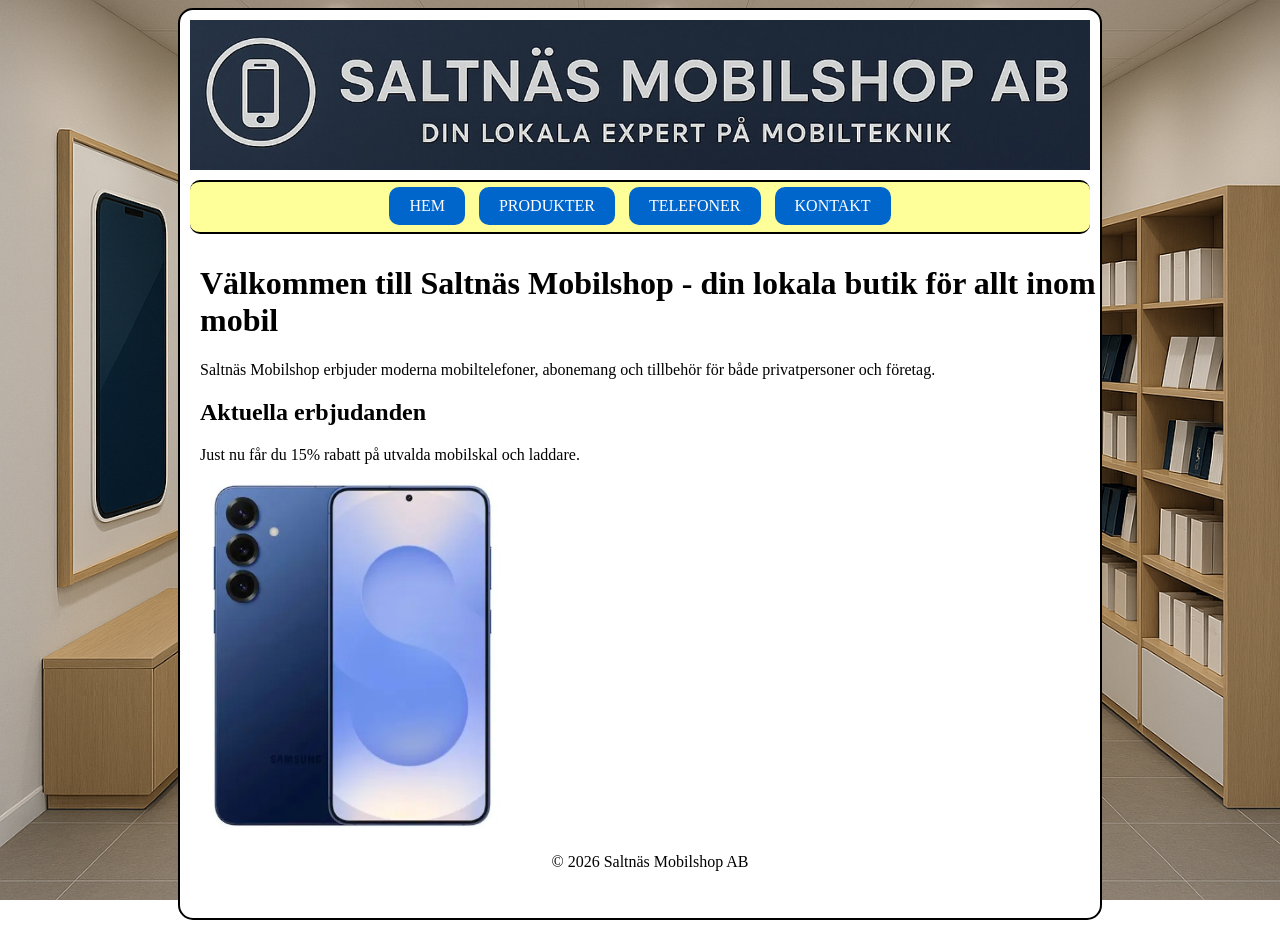
<file: index.html>
<!DOCTYPE html>
<html lang="sv">

<head>
 <title> Saltnäs Mobilshop CSS </title>
 <meta charset="UTF-8">
 <meta name="viexport" content=width=device-width, initial scale="1.0">
 <link rel="stylesheet" href="style.css">
</head>

<body>
 <div id="container">
  <div id="header"> </div>
  <div id="nav">
   <a href="index.html"> HEM </a>
   <a href="produkter.html"> PRODUKTER </a>
   <a href="telefoner.html"> TELEFONER </a>
   <a href="kontakt.html"> KONTAKT </a>
  </div>

  <div id="content">
   <h1> Välkommen till Saltnäs Mobilshop - din lokala butik för allt inom mobil </h1>
   <p> Saltnäs Mobilshop erbjuder moderna mobiltelefoner, abonemang och tillbehör för både privatpersoner och företag. </p>
   <h2> Aktuella erbjudanden </h2>
   <p> Just nu får du 15% rabatt på utvalda mobilskal och laddare. </p>
   <img src=Samsung.jpg alt="Mobiltelefon" width="300">
  </div>

  <div id="foot">
   &copy; 2026 Saltnäs Mobilshop AB
  </div>

 </div>

</body>
</html>
</file>
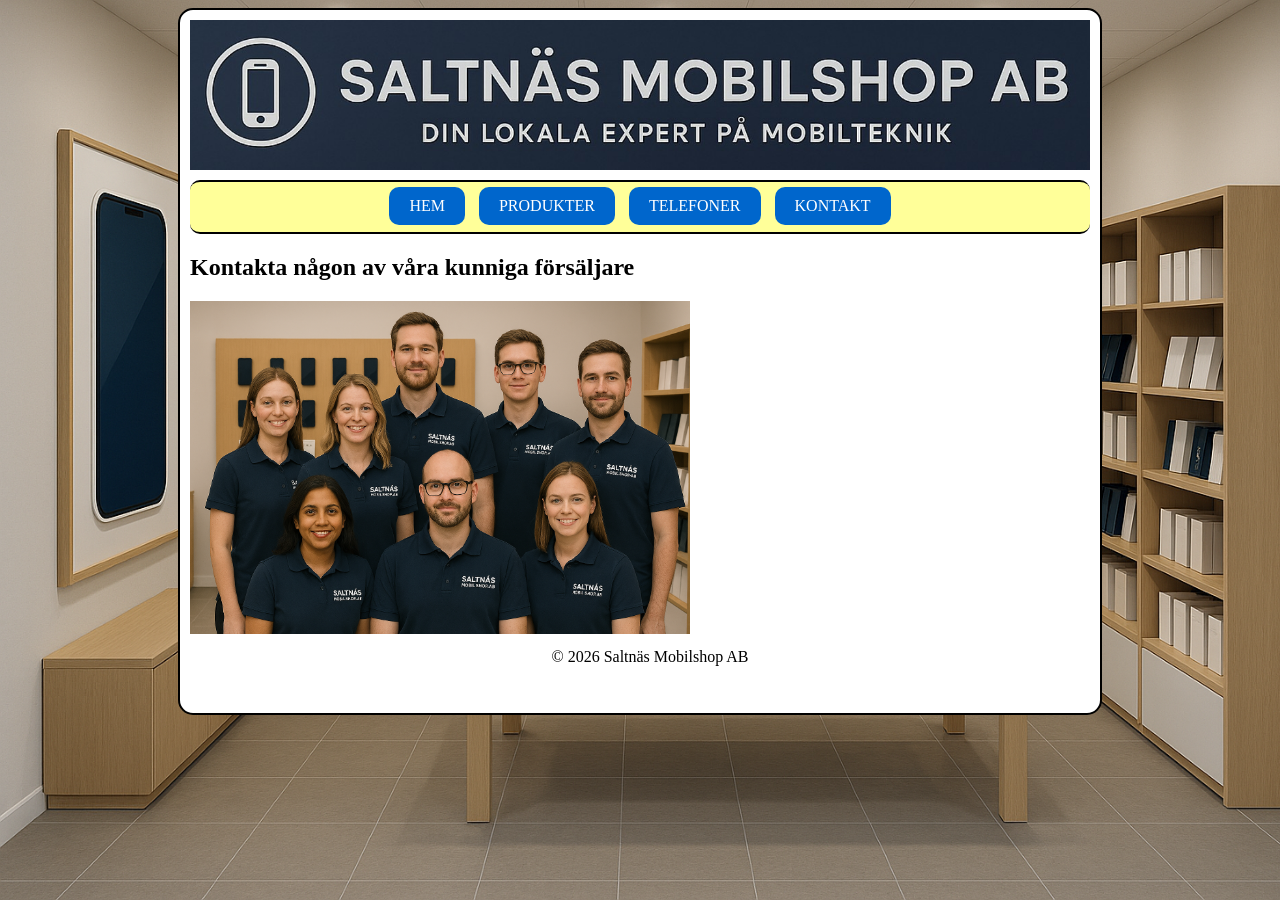
<file: kontakt.html>
<!DOCTYPE html>
<html lang="sv">

<head>
 <title> Produkter CSS </title>
 <meta charset="UTF-8">
 <meta name="viexport" content=width=device-width, initial scale="1.0">
 <link rel="stylesheet" href="style.css">
</head>

<body>
 <div id="container">
  <div id="header"> </div>
  <div id="nav">
   <a href="index.html"> HEM </a>
   <a href="produkter.html"> PRODUKTER </a>
   <a href="telefoner.html"> TELEFONER </a>
   <a href="kontakt.html"> KONTAKT </a>
  </div>

<h2> Kontakta någon av våra kunniga försäljare </h2>
<img src="personalen.jpg" alt="Personalen" width="500">



<div id="foot">
 &copy; 2026 Saltnäs Mobilshop AB
</div>
</file>
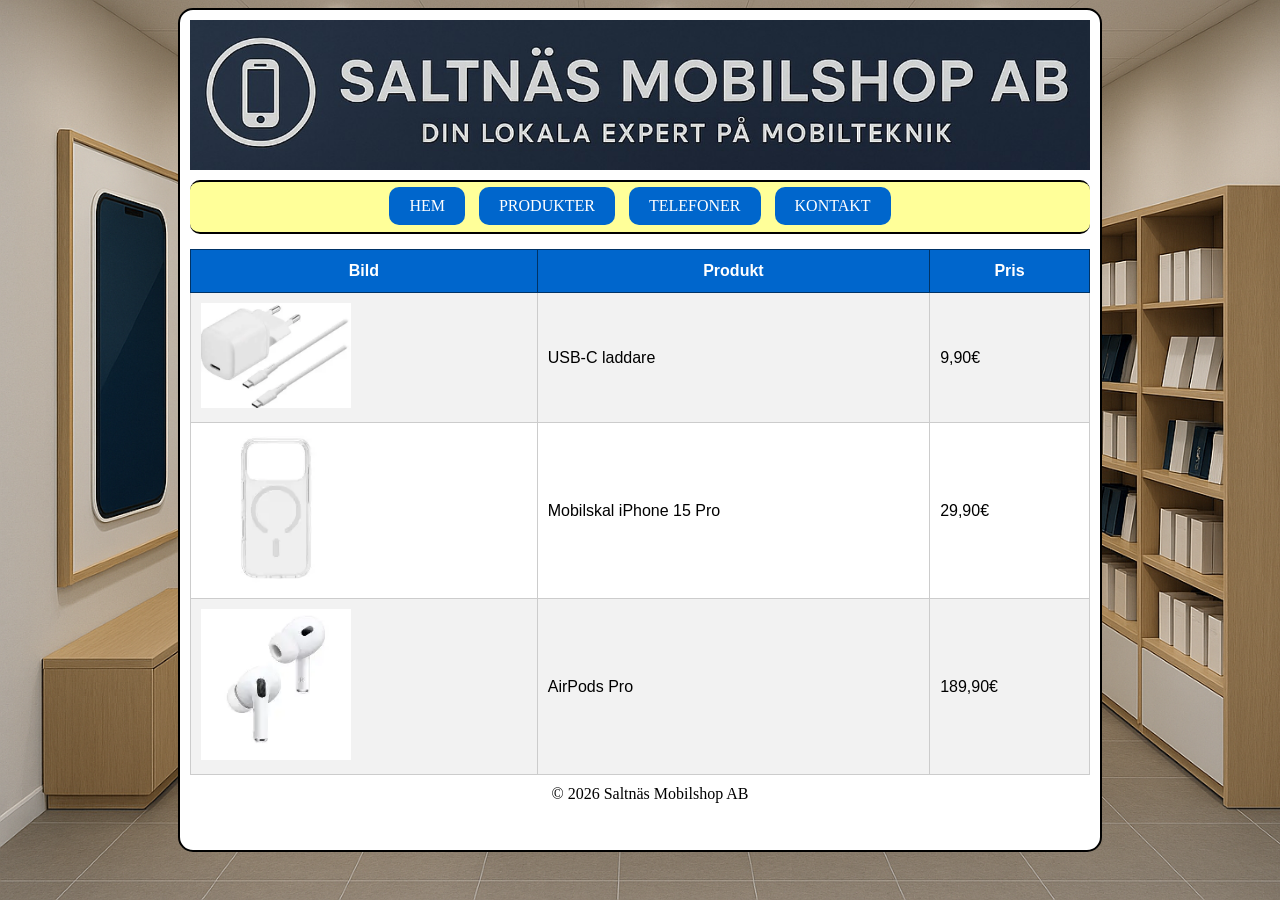
<file: produkter.html>
<!DOCTYPE html>
<html lang="sv">

<head>
 <title> Saltnäs Mobilshop CSS </title>
 <meta charset="UTF-8">
 <meta name="viexport" content=width=device-width, initial scale="1.0">
 <link rel="stylesheet" href="style.css">
</head>

<body>
 <div id="container">
  <div id="header"> </div>
  <div id="nav">
   <a href="index.html"> HEM </a>
   <a href="produkter.html"> PRODUKTER </a>
   <a href="telefoner.html"> TELEFONER </a>
   <a href="kontakt.html"> KONTAKT </a>
  </div>

<table class="ProduktTabell">
 <tr>
  <th> Bild </th>
  <th> Produkt </th>
  <th> Pris </th>
 </tr>

 <tr>
  <td> <img src="usb-c.jpg" alt="USB-C laddare" class="ProduktBild"> </td>
  <td> USB-C laddare </td>
  <td> 9,90€ </td>
 </tr>

 <tr>
  <td> <img src="skal.jpg" alt="iPhone skal" class="ProduktBild"> </td>
  <td> Mobilskal iPhone 15 Pro </td>
  <td> 29,90€ </td>
 </tr>

 <tr>
  <td> <img src="airpods.jpg" alt="AirPods Pro" class="ProduktBild"> </td>
  <td> AirPods Pro </td>
  <td> 189,90€ </td>
 </tr>

</table>


<div id="foot">
 &copy; 2026 Saltnäs Mobilshop AB
</div>
</file>
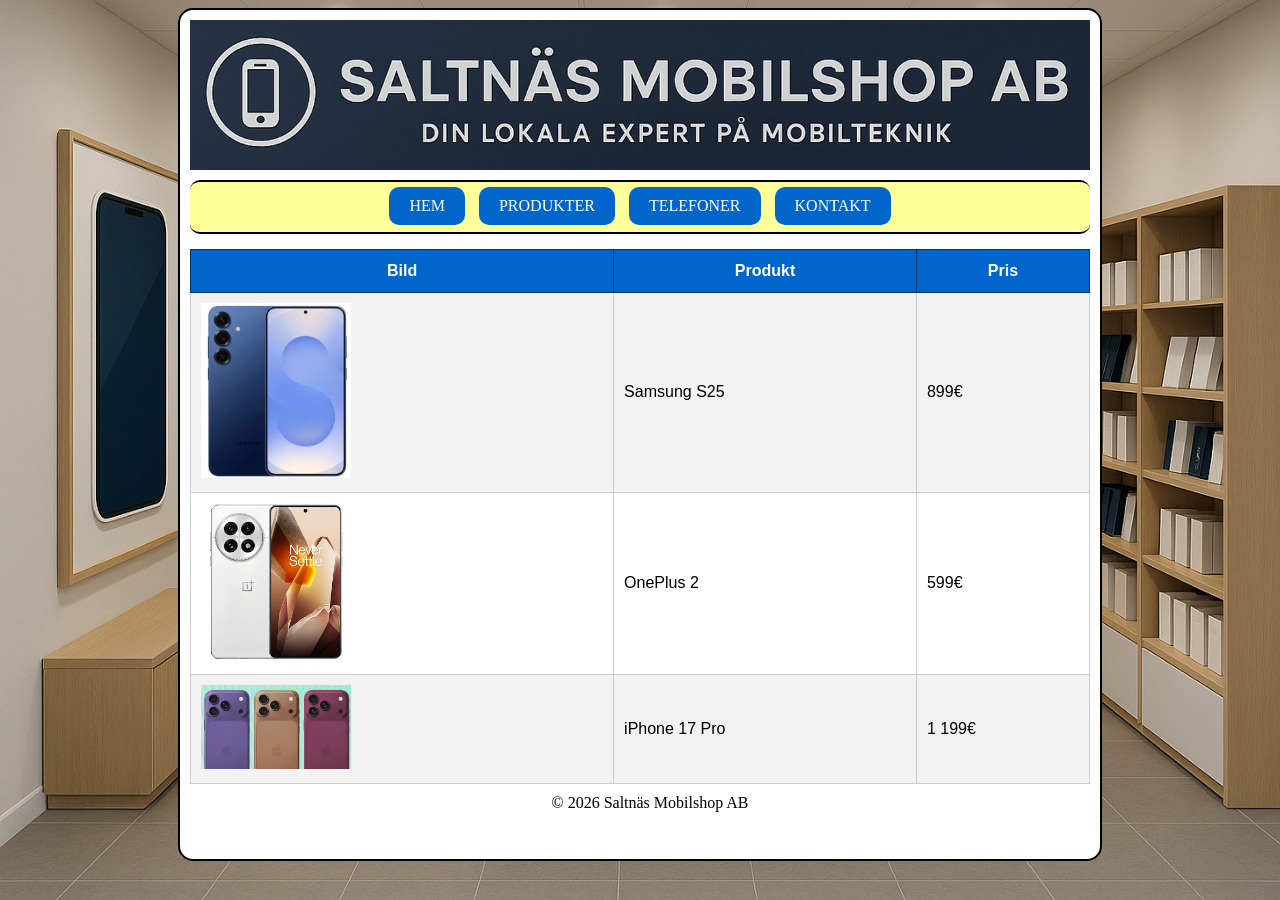
<file: telefoner.html>
<!DOCTYPE html>
<html lang="sv">

<head>
 <title> Produkter CSS </title>
 <meta charset="UTF-8">
 <meta name="viexport" content=width=device-width, initial scale="1.0">
 <link rel="stylesheet" href="style.css">
</head>

<body>
 <div id="container">
  <div id="header"> </div>
  <div id="nav">
   <a href="index.html"> HEM </a>
   <a href="produkter.html"> PRODUKTER </a>
   <a href="telefoner.html"> TELEFONER </a>
   <a href="kontakt.html"> KONTAKT </a>
  </div>

<table class="ProduktTabell">
 <tr>
  <th> Bild </th>
  <th> Produkt </th>
  <th> Pris </th>
 </tr>

 <tr>
  <td> <img src="Samsung.jpg" alt="Samsung S25" class="ProduktBild"> </td>
  <td> Samsung S25 </td>
  <td> 899€ </td>
 </tr>

 <tr>
  <td> <img src="OnePlus-2.jpg" alt="OnePlus 2" class="ProduktBild"> </td>
  <td> OnePlus 2 </td>
  <td> 599€ </td>
 </tr>

 <tr>
  <td> <img src="iphone.jpg" alt="iPhone 17 Pro" class="ProduktBild"> </td>
  <td> iPhone 17 Pro </td>
  <td> 1 199€ </td>
 </tr>

</table>

<div id="foot">
 &copy; 2026 Saltnäs Mobilshop AB
</div>
</file>
<file: style.css>
body {
 background-image:url("Interior.jpg");
 background-size: cover;
 background-attachment: fixed;

}

#container  {
 height: auto;
 width: 100%;
 max-width: 900px;
 border: 2px solid #000;
 border-radius: 15px;
 margin: 0 auto;
 padding: 10px;
 background-color: #FFF;
}

#header {
 height: 150px;
 width: 100%;
 background-color: #FFF;
 background-image: url("banner.jpg");
 background-size: cover;
 background-position: center;
}


#nav {
 height: 50px;
 width: 100%;
 margin: 0 auto;
 margin-top: 10px;
 text-align: center;
 background-color: #FF9;
 padding-top: 0px;
 border-top: 2px solid #000;
 border-bottom: 2px solid #000;
 border-radius: 10px;
}

#nav a {
 display: inline-block;
 padding: 10px 20px;
 margin: 5px;
 background-color: #0066cc;
 color: white;
 text-decoration: none;
 border-radius: 10px;
}

#nav a:hover {
 background-color: #004c99;
}


#content  {
 height: auto;
 width: 100%;
 padding: 10px;
}


#foot {
 height: 45px;
 width: 100%;
 padding: 10px;
 text-align: center;
 clear: both;
}

.ProduktTabell {
 width: 100%;
 border-collapse: collapse;
 margin-top: 15px;
 font-family: Arial, sans-serif;
}

.ProduktTabell th {
 background-color: #0066cc;
 color: white;
 padding: 12px;
 border: 1px solid #003366;
}

.ProduktTabell td {
 padding: 10px;
 border: 1px solid #cccccc;
}

.ProduktTabell tr:nth-child(even) {
 background-color: #f2f2f2;
}


.ProduktTabell tr:hover {
 background-color: #fff5cc;
}

.ProduktBild {
 width: 150px;
 height: auto;

}
</file>
